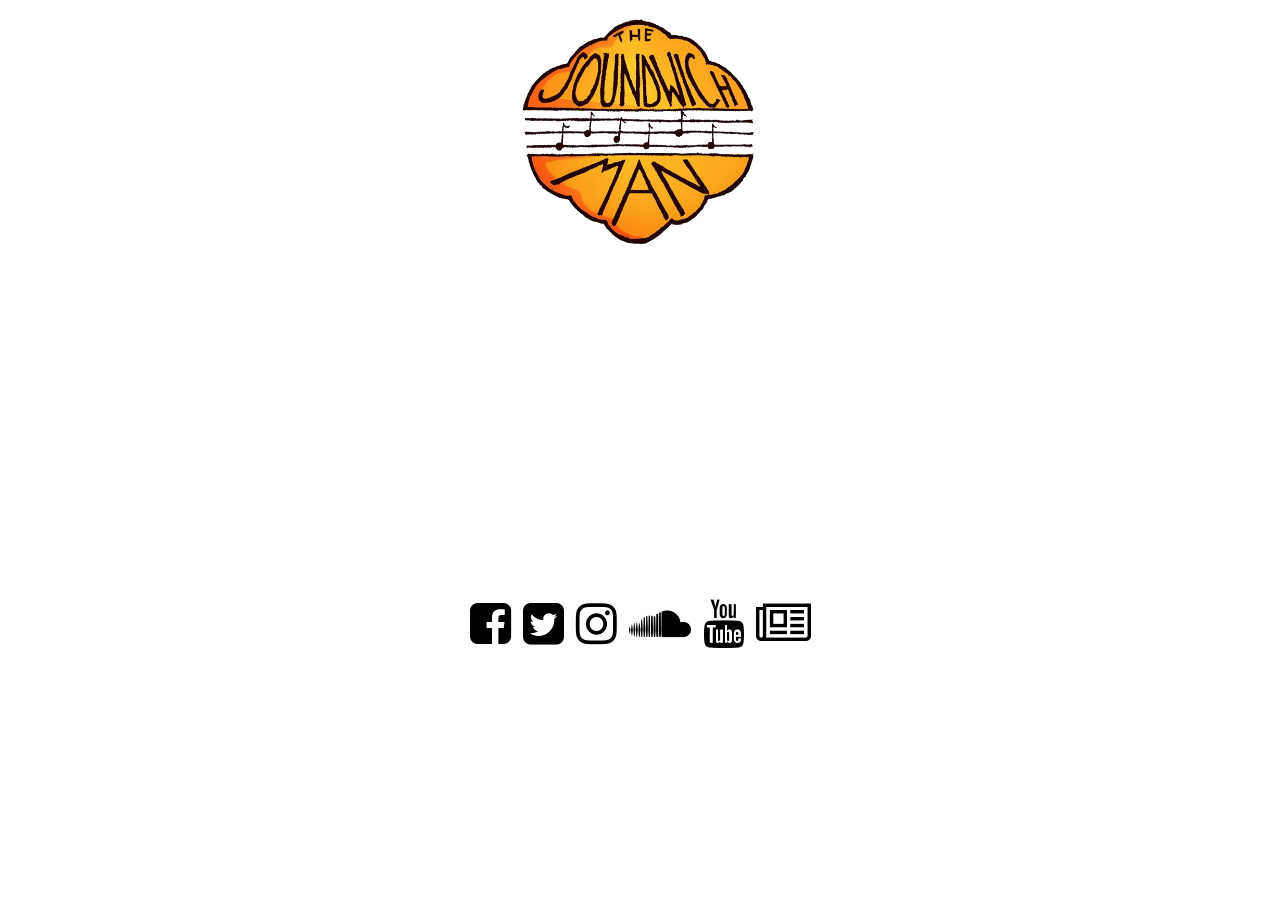
<file: index.html>
<!DOCTYPE html>
<html lang="en">
  <head>
    <meta charset="utf-8">
    <title>The Soundwich Man</title>

    <link rel="icon" type="image/png" href="/favicon-32x32.png" sizes="32x32">
    <link rel="icon" type="image/png" href="/favicon-16x16.png" sizes="16x16">

    <link rel="stylesheet" type="text/css" href="style.css">
    <link rel="stylesheet" href="font-awesome/css/font-awesome.min.css">
    <script>
      (function(i,s,o,g,r,a,m){i['GoogleAnalyticsObject']=r;i[r]=i[r]||function(){
        (i[r].q=i[r].q||[]).push(arguments)},i[r].l=1*new Date();a=s.createElement(o),
        m=s.getElementsByTagName(o)[0];a.async=1;a.src=g;m.parentNode.insertBefore(a,m)
      })(window,document,'script','https://www.google-analytics.com/analytics.js','ga');

      ga('create', 'UA-85405076-1', 'auto');
      ga('send', 'pageview');
    </script>
  </head>
  <body>
    <img src="images/logo.png" alt="The Soundwich Man logo"></img>

    <div>
      <iframe width="560" height="315" src="https://www.youtube.com/embed/Yv8KpVNm3rw" frameborder="0" allow="autoplay; encrypted-media" allowfullscreen></iframe>
    </div>

    <ul class="links">
     <li><a href="http://www.facebook.com/thesoundwichman/"><i class="fa fa-facebook-square"></i><label>Facebook</label></a></li>
     <li><a href="http://twitter.com/thesoundwichman"><i class="fa fa-twitter-square"></i><label>Twitter</label></a></li>
     <li><a href="http://www.instagram.com/thesoundwichman/"><i class="fa fa-instagram"></i><label>Instagram</label></a></li>
     <li><a href="http://www.soundcloud.com/thesoundwichman"><i class="fa fa-soundcloud"></i><label>Soundcloud</label></a></li>
     <li><a href="https://www.youtube.com/channel/UCxrca4gEM1XcD6XDptA_GBQ"><i class="fa fa-youtube"></i><label>Youtube</label></a></li>
     <li><a href="soundwich-man-epk.pdf"><i class="fa fa-newspaper-o"></i><label>EPK</label></a></li>
   </ul>
  </body>
</html>
</file>
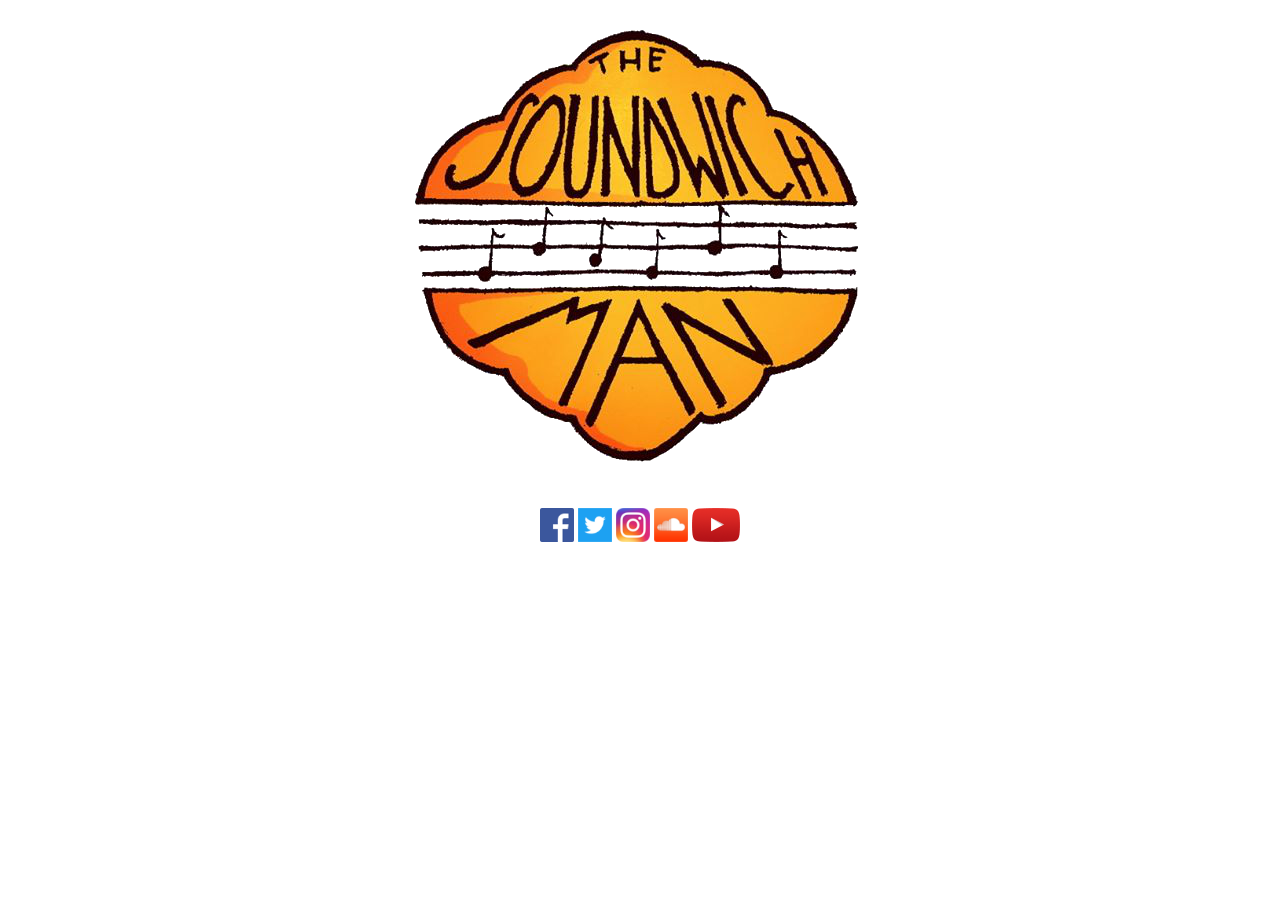
<file: old/index.html>
<!DOCTYPE html>
<html lang="en">
<head>
  <meta charset="utf-8">
  <title>The Soundwich Man</title>
  <link rel="stylesheet" type="text/css" href="style.css">
</head>
<body>
  <img src="images/logo.png" alt="The Soundwich Man logo"></img>

  <ul class="links">
   <li><a href="http://www.facebook.com/thesoundwichman/" class="facebook"><label>Facebook</label></a></li>
   <li><a href="http://twitter.com/thesoundwichman" class="twitter"><label>Twitter</label></a></li>
   <li><a href="http://www.instagram.com/thesoundwichman/" class="instagram"><label>Instagram</label></a></li>
   <li><a href="http://www.soundcloud.com/thesoundwichman" class="soundcloud"><label>Soundcloud</label></a></li>
   <li><a href="https://www.youtube.com/channel/UCxrca4gEM1XcD6XDptA_GBQ" class="youtube"><label>Youtube</label></a></li>
 </ul>
</body>
</html>
</file>
<file: style.css>
body {
  text-align: center
}

img {
  height: 250px;
}

ul.links {
  list-style-type: none;
  padding: 0;
}

a {
  color: black;
  font-size: 3em;
  padding: 4px;
  transition: color 1s ease;
}

ul.links li { display: inline-block; }

ul.links label { display: none; }

ul.links a:hover { color: #fd9800; }

@media (max-width: 1100px) {
  a { font-size: 3em; }
}

@media (max-width: 800px) {
  a { font-size: 4em; }
}

@media (max-width: 600px) {
  a { font-size: 4em; }
}

@media (max-width: 530px) {
  a { font-size: 4em; }
}
</file>
<file: old/style.css>
body {
  text-align: center
}

ul.links {
  list-style-type: none;
  padding: 0;
}

ul.links li { display: inline-block;}

ul.links label { display: none;}

ul.links a {
  display: inline-block;
  width: 34px;
  height: 34px;
  background-size: cover;
}

.facebook { background-image: url('images/facebook.png'); }
.twitter { background-image: url('images/twitter.png'); }
.instagram { background-image: url('images/instagram.png'); }
.soundcloud { background-image: url('images/soundcloud.png'); }

ul.links .youtube {
  background-image: url('images/youtube.png');
  width: 48px;
}
</file>
